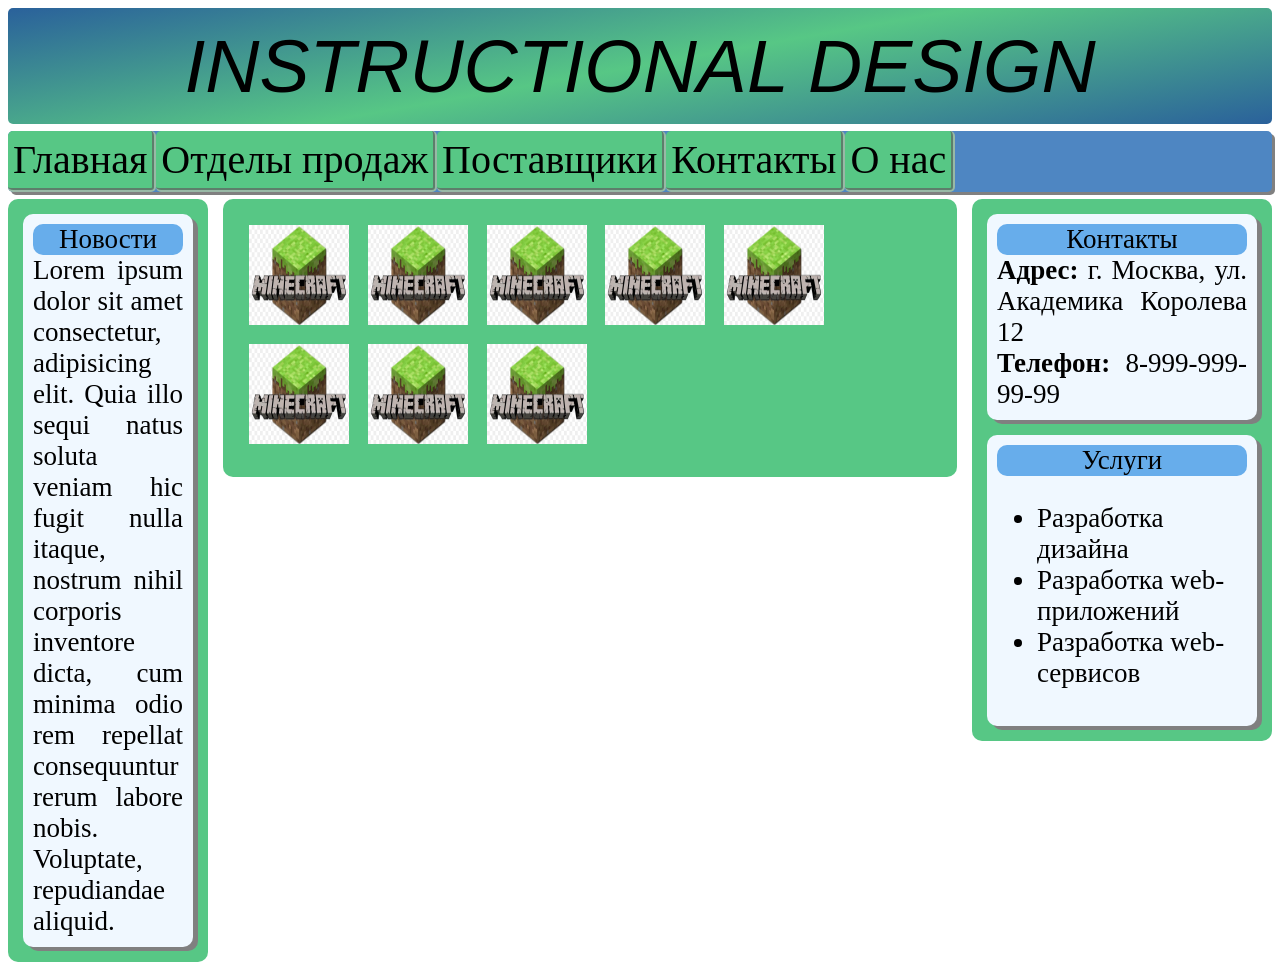
<file: index.html>
<!DOCTYPE html>
<html lang="en">
<head>
    <meta charset="UTF-8">
    <meta name="viewport" content="width=device-width, initial-scale=1.0">
    <title>lab3css</title>
</head>

<link href="lab3z1.css" type="text/css" rel="stylesheet">

<body>
    <div class="title">
        INSTRUCTIONAL DESIGN
    </div>
    
    <div class="menu">
        <a href="" class="buttons">Главная</a><a href="" class="buttons">Отделы продаж</a><a href="" class="buttons">Поставщики</a><a href="" class="buttons">Контакты</a><a href="" class="buttons">О нас</a>
    </div>

    <div class="page">
        <div class="leftblock">
                <p class="lefttxt"> 
                    <span class="lefttitle">Новости</span> 
                    Lorem ipsum dolor sit amet consectetur, adipisicing elit. Quia illo sequi natus soluta veniam hic fugit nulla itaque, nostrum nihil corporis inventore dicta, cum minima odio rem repellat consequuntur rerum labore nobis. Voluptate, repudiandae aliquid.
                </p>
        </div>

        <div class="rightblock">
            <div class="rightinfo">
                <span class="righttitle">Контакты</span>
                <b>Адрес:</b> г. Москва, ул. Академика Королева 12<br>
                <b>Телефон:</b> 8-999-999-99-99
            </div>

            <div class="rightservices">
                <span class="righttitle">Услуги</span>
                    <ul>
                        <li>Разработка дизайна</li>
                        <li>Разработка web-приложений</li>
                        <li>Разработка web-сервисов</li>
                    </ul>
            </div>
        </div>

        <div class="centralblock">
            <div class="links">
                <div class="layers">
                    <img class="logo" src="logo.png">
                    <a href="#" class="link" target="_blank">link</a>
                </div>
                
                <div class="layers">
                    <img class="logo" src="logo.png">
                    <a href="#" class="link" target="_blank">link</a>
                </div>

                <div class="layers">
                    <img class="logo" src="logo.png">
                    <a href="#" class="link" target="_blank">link</a>
                </div>

                <div class="layers">
                    <img class="logo" src="logo.png">
                    <a href="#" class="link" target="_blank">link</a>
                </div>

                <div class="layers">
                    <img class="logo" src="logo.png">
                    <a href="#" class="link" target="_blank">link</a>
                </div>

                <div class="layers">
                    <img class="logo" src="logo.png">
                    <a href="#" class="link" target="_blank">link</a>
                </div>

                <div class="layers">
                    <img class="logo" src="logo.png">
                    <a href="#" class="link" target="_blank">link</a>
                </div>

                <div class="layers">
                    <img class="logo" src="logo.png">
                    <a href="#" class="link" target="_blank">link</a>
                </div>
            </div>
        </div>

    </div>

</body>
</html>
</file>
<file: lab3z1.css>
.title {
    background: #2a619b;
    background: linear-gradient(170deg, rgba(42, 97, 155, 1), rgba(87, 199, 133, 1) , rgba(42, 97, 155, 1) );
    font-family: Arial, Helvetica, sans-serif;
    font-size: 75px;
    font-style: italic;
    text-align: center;
    border-radius: 5px;
    padding: 15px;
}

.menu{
    font-size: 40px;
    background: #4e86c2;
    border-radius: 5px;
    margin: 7px 0;
    box-shadow: 3px 3px gray;
}

.buttons{
    color: black;
    padding: 5px;
    display: inline-block;
    text-decoration: none;
    border-radius: 5px;
    background-color: #57C785; 
    border-bottom: 4px groove rgba(180, 180, 180, 0.7);
    border-right: 4px groove rgba(180, 180, 180, 0.7);
}

.leftblock{
    font-size: 27px;
    border-radius: 10px;
    float: left;
    background-color: #57C785;
    width: 200px;
}

.lefttitle{
    display: block;
    text-align: center;
    background-color: rgb(103, 173, 235);
    border-radius: 10px;
}

.lefttxt{
    box-shadow: 5px 4px gray;
    border-radius: 10px;
    background-color: aliceblue;
    margin: 15px;
    padding: 10px;
    text-align: justify;
}

.rightblock{
    font-size: 27px;
    border-radius: 10px;
    float: right;
    background-color: #57C785;
    width: 300px;
}

.rightinfo{
    box-shadow: 5px 4px gray;
    border-radius: 10px;
    background-color: aliceblue;
    margin: 15px;
    padding: 10px;
    text-align: justify;
}

.righttitle{
    display: block;
    text-align: center;
    background-color: rgb(103, 173, 235);
    border-radius: 10px;
}

.rightservices{
    box-shadow: 5px 4px gray;
    border-radius: 10px;
    background-color: aliceblue;
    margin: 15px;
    padding: 10px;
}

.centralblock{
    width: calc(100% - 570px);
    float: left;
    font-size: 27px;
    border-radius: 10px;
    background-color: #57C785;
    margin: 0 15px;
    padding: 20px;
    overflow: hidden;
}

.layers{
    display: inline-block;
    position: relative;
    overflow: hidden;
    margin: 6px;
}

.logo{
    overflow: hidden;
    display: block;
    width: 100px;
    height: 100px;
}

.link{
    position: absolute;
    bottom: -40px;
    height: 40px;
    width: 100%;
    background: rgba(255,255,255,0.45);
    text-align: center;
    color: black;
    text-decoration: none;
    transition: bottom 0.3s;
}

.layers:hover .link{
    bottom: 0;
}
</file>
